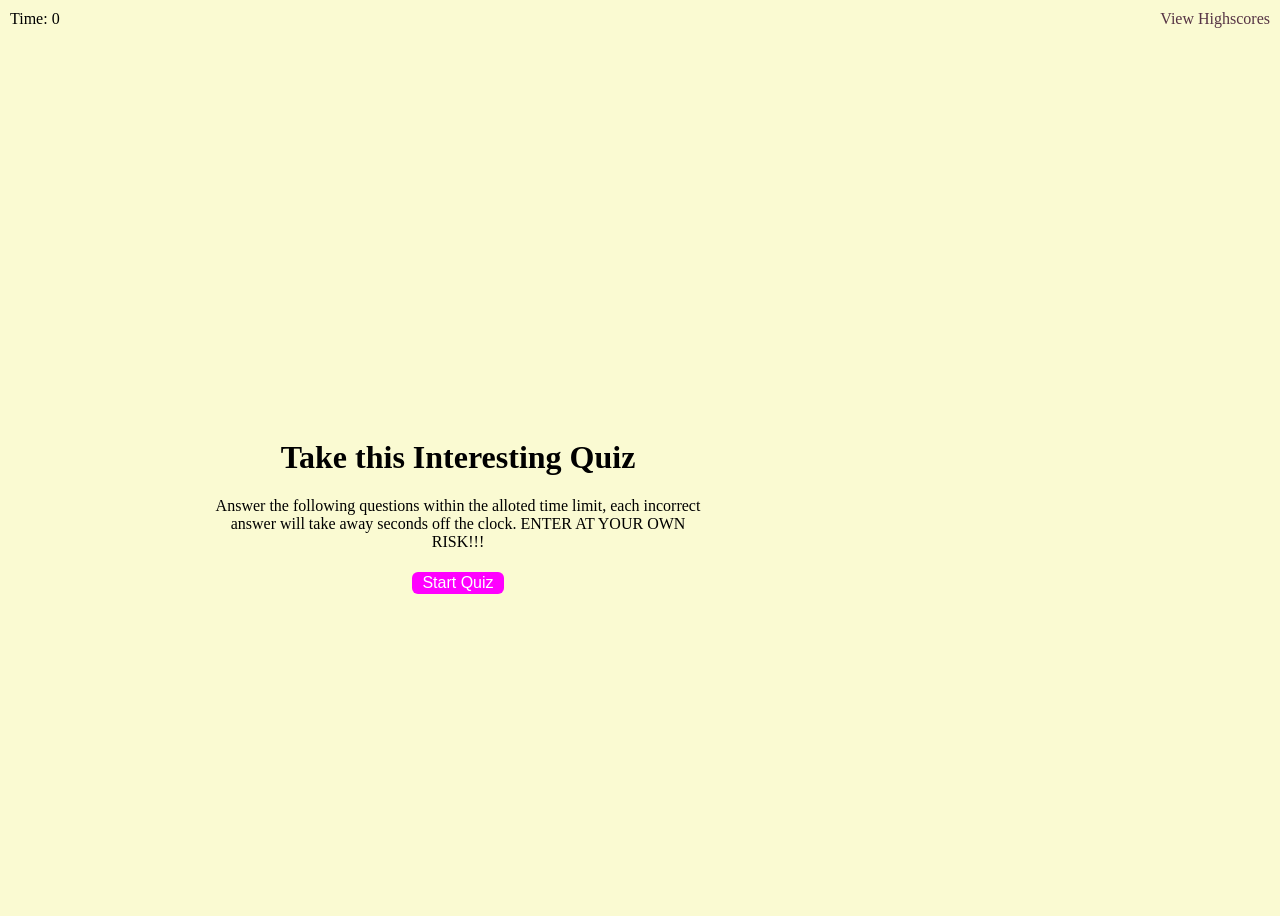
<file: Codequiz/index.html>
<!DOCTYPE html>
<html lang="en">
<head>
    <meta charset="UTF-8">
    <meta name="viewport" content="width=device-width, initial-scale=1.0">
    <meta http-equiv= "X-UA-Compatible" content = "ie-edge" />
    <title>Code Quiz</title>

<link rel = "stylesheet" href = "style.css" type = "text/css" />
</head>

<body>
    <div class = "scores"><a href = "highscores.html">View Highscores</a></div>

    <div class = "timer">Time: <span id = "time">0</span></div>


    <div class = "wrapper">
        <div id = start-screen class = "start">
            <h1>Take this Interesting Quiz</h1>
            <p>Answer the following questions within the alloted time limit, each incorrect answer will take away seconds off the clock.
                ENTER AT YOUR OWN RISK!!! </p>
            <button id = "start">Start Quiz</button>
        </div>

        <div id = "questions" class = "hide">
            <h2 id = "question-title"></h2>
            <div id = "choices" class = "choices"></div>
        </div>

        <div id = "end-screen" class = "hide">
            <h2>ALL DONE</h2>
            <p>You scored <span id = "final-score"></span></p>
            <p>
                ENTER INITIALS: <input type = "text" id = "initials" max = "3" />
                <button id = "submit">Submit</button>
            </p> 
        </div>

        <div id = "feedback" class = "feedback hide"></div>
    </div>
    <script src = "questions.js"></script> 
    <script src = "index.js"></script>

</body>
</html>
</file>
<file: Codequiz/style.css>
body{
    background-color: lightgoldenrodyellow;
    display: flex;
    width: 100vh;
    height: 100vh;
    justify-content: center;
    align-items: center;
}
a{
    color: #534;
    text-decoration: none;
    transition: color 0.2ms;
}
a:hover{
    color: green;
}
button{
    display: inline-block;
    margin: 5px;
    cursor: pointer;
    font-size: 100%;
    background-color: magenta;
    border-radius: 6px;
    padding: 2px 10px;
    color: white;
    border: 0;
}
.container {
    width: 800px;
    max-width: 80%;
    border-radius: 5px;
    padding: 10px;
    box-shadow: 0 0 10px 2px; 
}
.choices button{
    display: block;
}
input[type = "text"]{
    font-size: 100%;
}
.wrapper{
    margin: 100px auto 0 auto;
    max-width: 500px;
}
.hide{
    display: none;
}
.start{
    text-align: center;
}
.scores{
    position: absolute;
    top: 10px;
    right: 10px;
}
.feedback{
    font-style: italic;
    color: black;
}
.timer{
    position: absolute;
    top: 10px;
    left: 10px;
}
</file>
